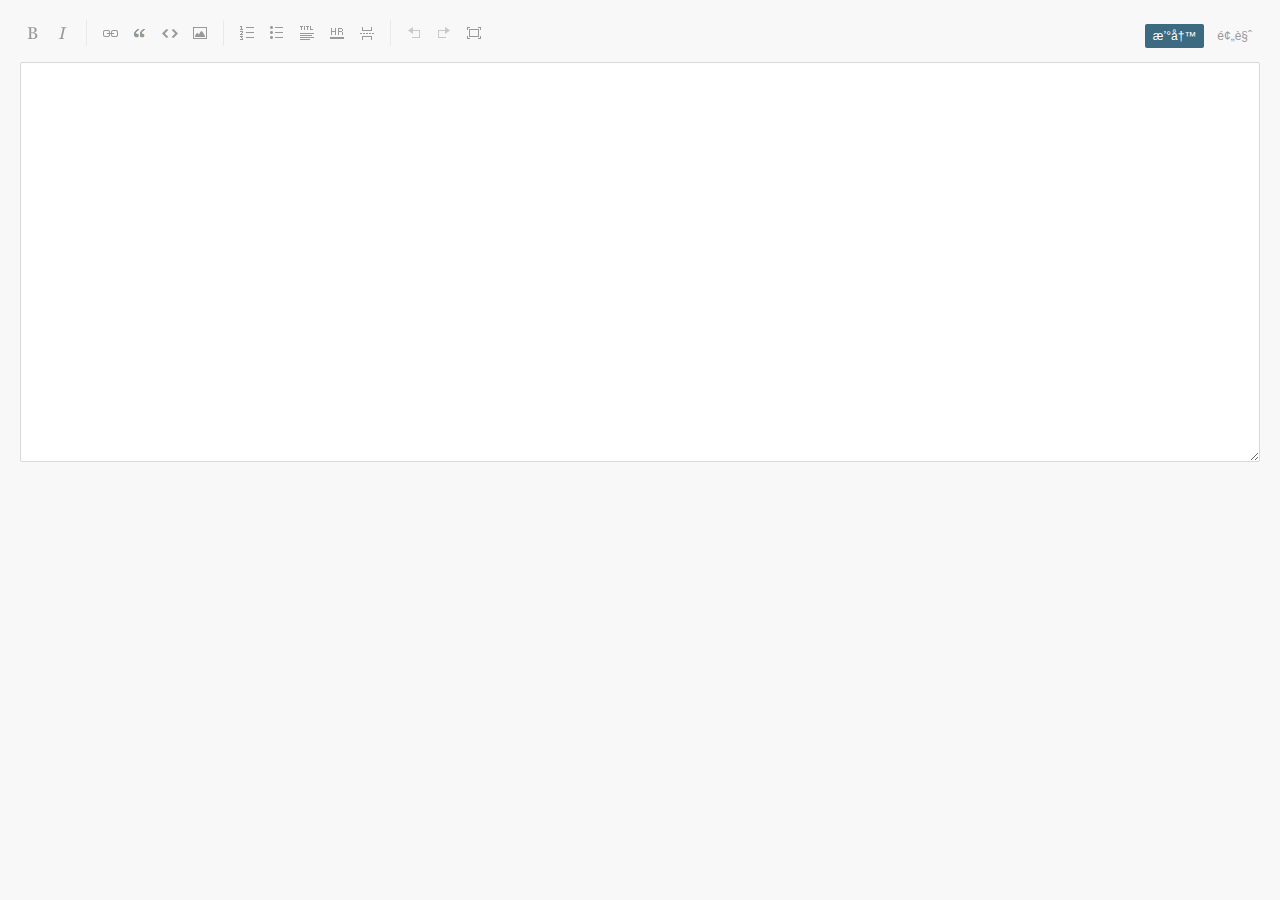
<file: src/main/resources/static/markdown/index.html>
<!DOCTYPE HTML>
<html>
    <head>
        <meta charset="urf-8">
        <meta name="renderer" content="webkit">
        <meta name="viewport" content="width=device-width, initial-scale=1, maximum-scale=1">
        <title>MarkDown</title>
        <link rel="stylesheet" href="css/style.css">
        <!--[if lt IE 9]>
             <script src="js/html5shiv.js"></script>
        <![endif]-->
    </head>
<body style="margin:0;padding:20px;background:#f8f8f8">


    <div style="margin-top:1em">
        <textarea style="height: 400px" autocomplete="off" id="text" name="text" id="blog-markdown" class="markdown-textarea"></textarea>
    </div>

<script src="js/jquery.js"></script>
<script src="js/jquery.scrollto.js"></script>
<script src="js/pagedown.js"></script>
<script src="js/pagedown-extra.js"></script>
<script src="js/diff.js"></script>
<script>
$(document).ready(function () {
    var textarea = $('#text'),
        toolbar = $('<div class="markdown-editor" id="md-button-bar" />').insertBefore(textarea.parent())
        preview = $('<div id="md-preview" class="md-hidetab" />').insertAfter('.markdown-editor');

    var options = {};

    options.strings = {
        bold: '加粗 <strong> Ctrl+B',
        boldexample: '加粗文字',
            
        italic: '斜体 <em> Ctrl+I',
        italicexample: '斜体文字',

        link: '链接 <a> Ctrl+L',
        linkdescription: '请输入链接描述',

        quote:  '引用 <blockquote> Ctrl+Q',
        quoteexample: '引用文字',

        code: '代码 <pre><code> Ctrl+K',
        codeexample: '请输入代码',

        image: '图片 <img> Ctrl+G',
        imagedescription: '请输入图片描述',

        olist: '数字列表 <ol> Ctrl+O',
        ulist: '普通列表 <ul> Ctrl+U',
        litem: '列表项目',

        heading: '标题 <h1>/<h2> Ctrl+H',
        headingexample: '标题文字',

        hr: '分割线 <hr> Ctrl+R',
        more: '摘要分割线 <!--more--> Ctrl+M',

        undo: '撤销 - Ctrl+Z',
        redo: '重做 - Ctrl+Y',
        redomac: '重做 - Ctrl+Shift+Z',

        fullscreen: '全屏 - Ctrl+J',
        exitFullscreen: '退出全屏 - Ctrl+E',
        fullscreenUnsupport: '此浏览器不支持全屏操作',

        imagedialog: '<p><b>插入图片</b></p><p>请在下方的输入框内输入要插入的远程图片地址</p>',
        linkdialog: '<p><b>插入链接</b></p><p>请在下方的输入框内输入要插入的链接地址</p>',

        ok: '确定',
        cancel: '取消'
    };

    var converter = new Markdown.Converter(),
        editor = new Markdown.Editor(converter, '', options),
        diffMatch = new diff_match_patch(), last = '', preview = $('#md-preview'),
        mark = '@mark' + Math.ceil(Math.random() * 100000000) + '@',
        span = '<span class="diff" />';
    
    // 设置markdown
    Markdown.Extra.init(converter, {
        extensions  :   ["tables", "fenced_code_gfm", "def_list", "attr_list", "footnotes"]
    });

    // 自动跟随
    converter.hooks.chain('postConversion', function (html) {
        // clear special html tags
        html = html.replace(/<\/?(\!doctype|html|head|body|link|title|input|select|button|textarea|style|noscript)[^>]*>/ig, function (all) {
            return all.replace(/&/g, '&amp;')
                .replace(/</g, '&lt;')
                .replace(/>/g, '&gt;')
                .replace(/'/g, '&#039;')
                .replace(/"/g, '&quot;');
        });

        // clear hard breaks
        html = html.replace(/\s*((?:<br>\n)+)\s*(<\/?(?:p|div|h[1-6]|blockquote|pre|table|dl|ol|ul|address|form|fieldset|iframe|hr|legend|article|section|nav|aside|hgroup|header|footer|figcaption|li|dd|dt)[^\w])/gm, '$2');

        if (html.indexOf('<!--more-->') > 0) {
            var parts = html.split(/\s*<\!\-\-more\-\->\s*/),
                summary = parts.shift(),
                details = parts.join('');

            html = '<div class="summary">' + summary + '</div>'
                + '<div class="details">' + details + '</div>';
        }


        var diffs = diffMatch.diff_main(last, html);
        last = html;

        if (diffs.length > 0) {
            var stack = [], markStr = mark;
            
            for (var i = 0; i < diffs.length; i ++) {
                var diff = diffs[i], op = diff[0], str = diff[1]
                    sp = str.lastIndexOf('<'), ep = str.lastIndexOf('>');

                if (op != 0) {
                    if (sp >=0 && sp > ep) {
                        if (op > 0) {
                            stack.push(str.substring(0, sp) + markStr + str.substring(sp));
                        } else {
                            var lastStr = stack[stack.length - 1], lastSp = lastStr.lastIndexOf('<');
                            stack[stack.length - 1] = lastStr.substring(0, lastSp) + markStr + lastStr.substring(lastSp);
                        }
                    } else {
                        if (op > 0) {
                            stack.push(str + markStr);
                        } else {
                            stack.push(markStr);
                        }
                    }
                    
                    markStr = '';
                } else {
                    stack.push(str);
                }
            }

            html = stack.join('');

            if (!markStr) {
                var pos = html.indexOf(mark), prev = html.substring(0, pos),
                    next = html.substr(pos + mark.length),
                    sp = prev.lastIndexOf('<'), ep = prev.lastIndexOf('>');

                if (sp >= 0 && sp > ep) {
                    html = prev.substring(0, sp) + span + prev.substring(sp) + next;
                } else {
                    html = prev + span + next;
                }
            }
        }

        return html;
    });

    editor.hooks.chain('onPreviewRefresh', function () {
        var diff = $('.diff', preview), scrolled = false;

        $('img', preview).load(function () {
            if (scrolled) {
                preview.scrollTo(diff, {
                    offset  :   - 50
                });
            }
        });

        if (diff.length > 0) {
            var p = diff.position(), lh = diff.parent().css('line-height');
            lh = !!lh ? parseInt(lh) : 0;

            if (p.top < 0 || p.top > preview.height() - lh) {
                preview.scrollTo(diff, {
                    offset  :   - 50
                });
                scrolled = true;
            }
        }
    });

    var input = $('#text'), th = textarea.height(), ph = preview.height();

    editor.hooks.chain('enterFakeFullScreen', function () {
        th = textarea.height();
        ph = preview.height();
        $(document.body).addClass('fullscreen');
        var h = $(window).height() - toolbar.outerHeight();
        
        textarea.css('height', h);
        preview.css('height', h);
    });

    editor.hooks.chain('enterFullScreen', function () {
        $(document.body).addClass('fullscreen');
        
        var h = window.screen.height - toolbar.outerHeight();
        textarea.css('height', h);
        preview.css('height', h);
    });

    editor.hooks.chain('exitFullScreen', function () {
        $(document.body).removeClass('fullscreen');
        textarea.height(th);
        preview.height(ph);
    });

    editor.run();
    
    // 编辑预览切换
    var edittab = $('#md-button-bar').prepend('<div class="md-edittab"><a href="#md-editarea" class="active">撰写</a><a href="#md-preview">预览</a></div>'),
        editarea = $(textarea.parent()).attr("id", "md-editarea");

    $(".md-edittab a").click(function() {
        $(".md-edittab a").removeClass('active');
        $(this).addClass("active");
        $("#md-editarea, #md-preview").addClass("md-hidetab");
        
        var selected_tab = $(this).attr("href"),
            selected_el = $(selected_tab).removeClass("md-hidetab");

        // 预览时隐藏编辑器按钮
        if (selected_tab == "#md-preview") {
            $("#md-button-row").addClass("md-visualhide");
        } else {
            $("#md-button-row").removeClass("md-visualhide");
        }

        // 预览和编辑窗口高度一致
        $("#md-preview").outerHeight($("#md-editarea").innerHeight());

        return false;
    });
});
</script>
</body>
</html>
</file>
<file: src/main/resources/static/markdown/css/style.css>
body{font-family:"Arial";}
.markdown-editor textarea{resize:vertical;line-height:1.5;}
.markdown-textarea{width:100%;font-family:"Arial";}
.markdown-editor{line-height: 1.5em;}
.md-prompt-dialog p{font-size:12px;color:#999;line-height: 1.2em;}
.md-prompt-dialog b{font-size:12px;color:#333;padding-bottom:6px;display: block;}
.md-prompt-dialog input,.markdown-textarea{background:#FFF;border:1px solid #D9D9D6;padding:10px;border-radius:2px;-webkit-box-sizing:border-box;-moz-box-sizing:border-box;box-sizing:border-box;}
.md-prompt-dialog button{border:none;background-color:#e9e9e6;cursor:pointer;-webkit-border-radius:2px;-moz-border-radius:2px;-ms-border-radius:2px;-o-border-radius:2px;border-radius:2px;display:inline-block;padding:0 12px;height:32px;color:#666;vertical-align:middle;zoom:1;}
.md-prompt-dialog button:hover{-webkit-transition-duration:.4s;-moz-transition-duration:.4s;-o-transition-duration:.4s;transition-duration:.4s;background-color:#dbdbd6;}
.md-prompt-dialog button:active,.md-prompt-dialog button.active{background-color:#d6d6d0;}
.md-prompt-dialog .primary{border:none;background-color:#467b96;cursor:pointer;-webkit-border-radius:2px;-moz-border-radius:2px;-ms-border-radius:2px;-o-border-radius:2px;border-radius:2px;color:#FFF;}
.md-prompt-dialog .primary:hover{-webkit-transition-duration:.4s;-moz-transition-duration:.4s;-o-transition-duration:.4s;transition-duration:.4s;background-color:#3c6a81;}
.md-prompt-dialog .primary:active,.primary.active{background-color:#39647a;}
.md-button-row{list-style:none;margin:0;padding:0;height:26px;line-height:1;}
.md-button-row li{display:inline-block;margin-right:4px;padding:3px;cursor:pointer;-webkit-border-radius:2px;-moz-border-radius:2px;-ms-border-radius:2px;-o-border-radius:2px;border-radius:2px;}
.md-button-row li:hover{background-color:#E9E9E6;}
.md-button-row li.md-spacer{height:20px;margin:0 10px 0 6px;padding:3px 0;width:1px;background:#E9E9E6;cursor:default;}
#md-button-row span{display:block;width:20px;height:20px;background:transparent url(../img/editor.png) no-repeat;}
.md-edittab{float:right;margin-top:3px;font-size:.92857em;}
.md-edittab a{display:inline-block;padding:0 8px;margin-left:5px;height:20px;line-height:20px;}
.md-edittab a:hover{text-decoration:none;}
.md-edittab a.active{background:#E9E9E6;color:#999;}
.md-hidetab{display:none;}
.md-visualhide{visibility:hidden;}
.md-prompt-background{background-color:#000;}
.md-prompt-dialog{position:fixed;z-index:1001;top:50%;left:50%;margin-top:-95px;margin-left:-200px;padding:20px;width:360px;background:#F6F6F3;}
.md-prompt-dialog p{margin:0 0 5px;}
.md-prompt-dialog form{margin-top:10px;}
.md-prompt-dialog input[type="text"]{margin-bottom:10px;width:100%;}
.md-prompt-dialog button{margin-right:10px;}
#md-preview{background:#FFF;margin:1em 0;padding:0 15px;word-wrap:break-word;overflow:auto;-webkit-border-radius:2px;-moz-border-radius:2px;-ms-border-radius:2px;-o-border-radius:2px;border-radius:2px;}
#md-preview img{max-width:100%;}
#md-preview code,#md-preview pre{padding:2px 4px;background:#F3F3F0;font-size:.92857em;}
#md-preview code{color:#B94A48;}
#md-preview pre{padding:1em;}
#md-preview pre code{padding:0;color:#444;}
#md-preview blockquote{margin:1em 1.5em;padding-left:1.5em;border-left:4px solid #E9E9E6;color:#777;}
#md-preview hr{margin:0.5em auto;border:1px solid #E9E9E6;border-width:2px 0 0 0;}
#md-preview .summary:after{display:block;margin:2em 0;background:#FFF9E8;color:#ce9900;font-size:.85714em;text-align:center;content:"- more -";}
.fullscreen #md-button-bar,.fullscreen #text,.fullscreen #md-preview,.fullscreen .submit{position:absolute;top:0;width:50%;background:#FFF;z-index:999;-webkit-box-sizing:border-box;-moz-box-sizing:border-box;box-sizing:border-box;-webkit-border-radius:0;-moz-border-radius:0;-ms-border-radius:0;-o-border-radius:0;border-radius:0;}
.fullscreen #md-button-bar{left:0;padding:13px 20px;border-bottom:1px solid #F3F3F0;z-index:1000;}
.fullscreen #text{top:53px;left:0;padding:20px;border:none;outline:none;}
.fullscreen #md-preview{top:52px;right:0;margin:0;padding:5px 20px;border:none;border-left:1px solid #F3F3F0;border-top:1px solid #F3F3F0;background:#F6F6F3;overflow:auto;}
.fullscreen #md-preview code,.fullscreen #md-preview pre{background:#F0F0EC;}
.fullscreen .submit{right:0;margin:0;padding:10px 20px;border-bottom:1px solid #F3F3F0;}
.fullscreen .md-edittab,.fullscreen .typecho-post-option,.fullscreen .title,.fullscreen .url-slug,.fullscreen .typecho-page-title,.fullscreen .typecho-head-nav,.fullscreen .message,.fullscreen #upload-panel{display:none;}
.fullscreen .md-hidetab{display:block;}
.fullscreen .md-visualhide{visibility:visible;}
.md-edittab{float:right;margin-top:3px;font-size:.92857em;}
.md-edittab a{font-size:12px;text-decoration: none;color:#999; display:inline-block;padding:0 8px;margin-left:5px;height:24px;line-height:24px;border-radius: 2px;}
.md-edittab a:hover{text-decoration:none;}
.md-edittab a.active{background:#3c6a81;color:#fff;}
.md-hidetab{display:none;}
.md-visualhide{visibility:hidden;}
.md-prompt-background{background-color:#000;}.
</file>
